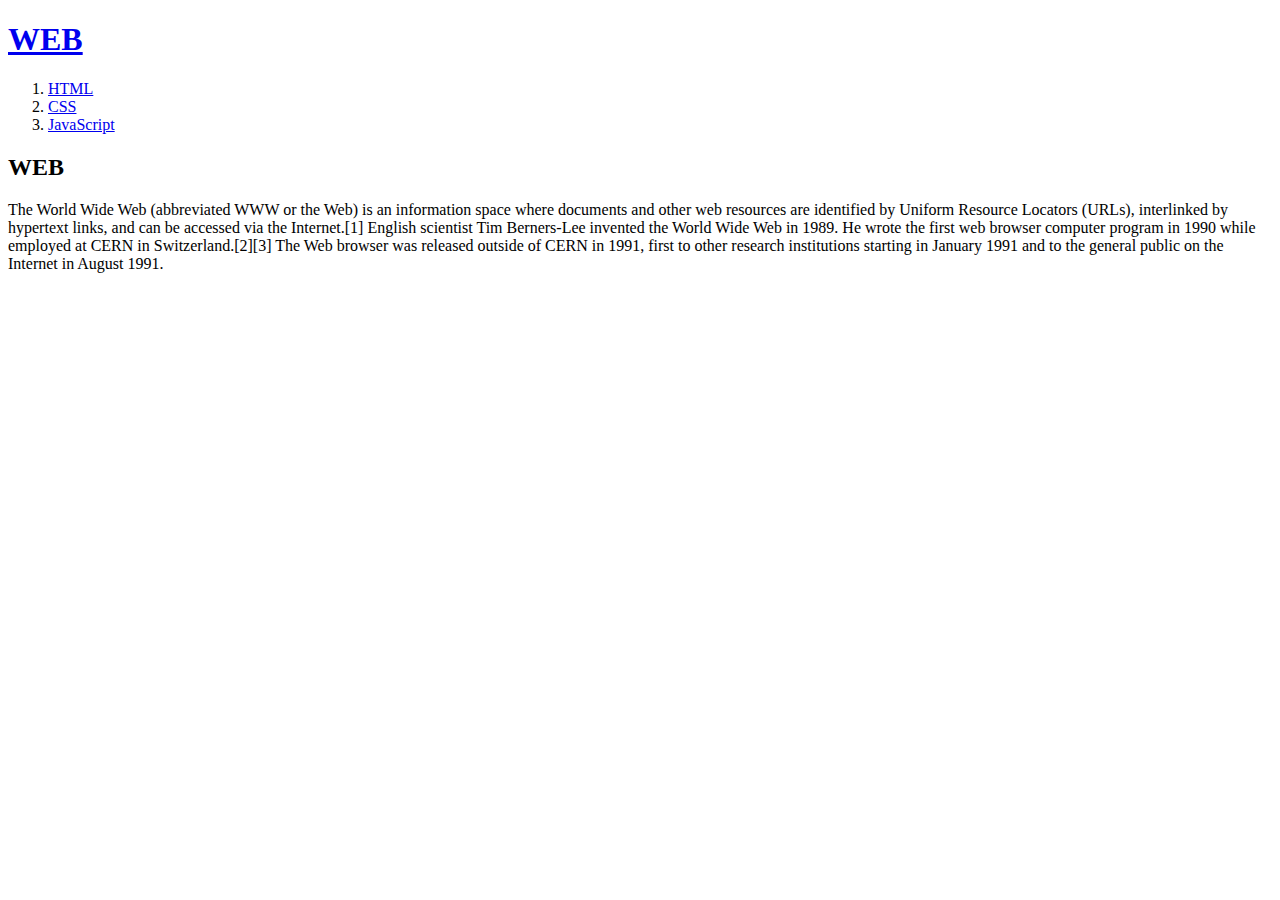
<file: StudyHtml/index.html>
<!doctype html>
<html>
<head>
  <title>WEB1 - Welcome</title>
  <meta charset="utf-8">
</head>
<body>
  <h1><a href="index.html">WEB</a></h1>
  <ol>
    <li><a href="1.html">HTML</a></li>
    <li><a href="2.html">CSS</a></li>
    <li><a href="3.html">JavaScript</a></li>
  </ol>
  <h2>WEB</h2>
  <p>The World Wide Web (abbreviated WWW or the Web) is an information space where documents and other web resources are identified by Uniform Resource Locators (URLs), interlinked by hypertext links, and can be accessed via the Internet.[1] English scientist Tim Berners-Lee invented the World Wide Web in 1989. He wrote the first web browser computer program in 1990 while employed at CERN in Switzerland.[2][3] The Web browser was released outside of CERN in 1991, first to other research institutions starting in January 1991 and to the general public on the Internet in August 1991.
  </p>
</body>
</html>
</file>
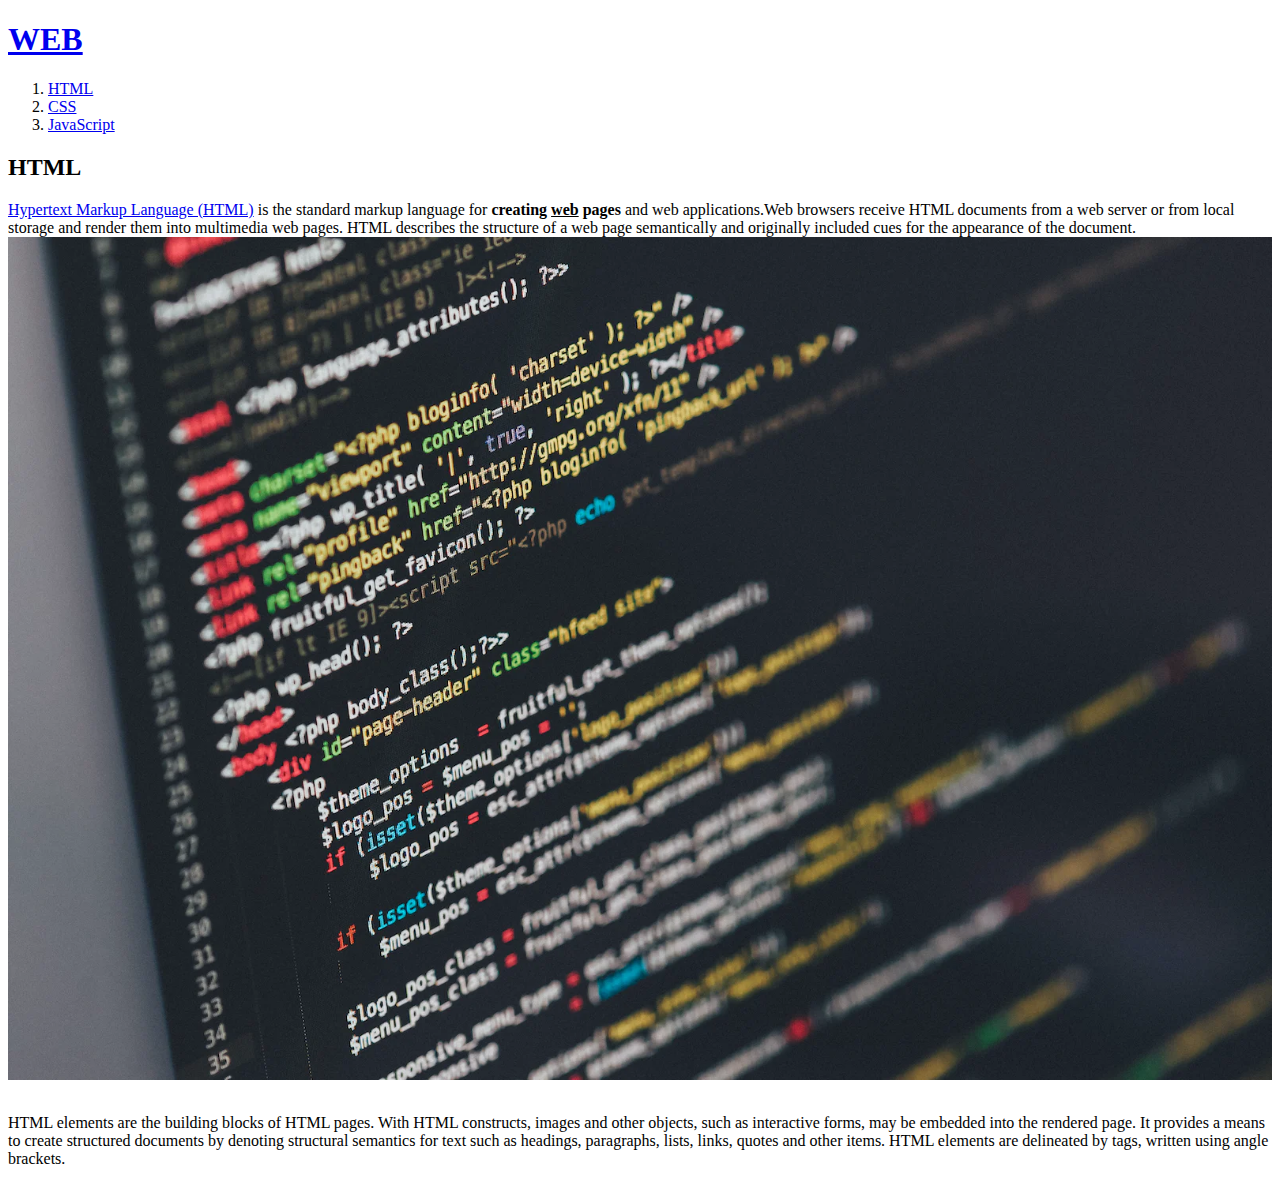
<file: StudyHtml/1.html>
<!doctype html>
<html>
<head>
  <title>WEB1 - HTML</title>
  <meta charset="utf-8">
</head>
<body>
  <h1><a href="index.html">WEB</a></h1>
  <ol>
    <li><a href="1.html">HTML</a></li>
    <li><a href="2.html">CSS</a></li>
    <li><a href="3.html">JavaScript</a></li>
  </ol>
  <h2>HTML</h2>
  <p><a href="https://www.w3.org/TR/html5/" target="_blank" title="html5 speicification">Hypertext Markup Language (HTML)</a> is the standard markup language for <strong>creating <u>web</u> pages</strong> and web applications.Web browsers receive HTML documents from a web server or from local storage and render them into multimedia web pages. HTML describes the structure of a web page semantically and originally included cues for the appearance of the document.
  <img src="coding.jpg" width="100%">
  </p><p style="margin-top:30px;">HTML elements are the building blocks of HTML pages. With HTML constructs, images and other objects, such as interactive forms, may be embedded into the rendered page. It provides a means to create structured documents by denoting structural semantics for text such as headings, paragraphs, lists, links, quotes and other items. HTML elements are delineated by tags, written using angle brackets.
  </p>
</body>
</html>
</file>
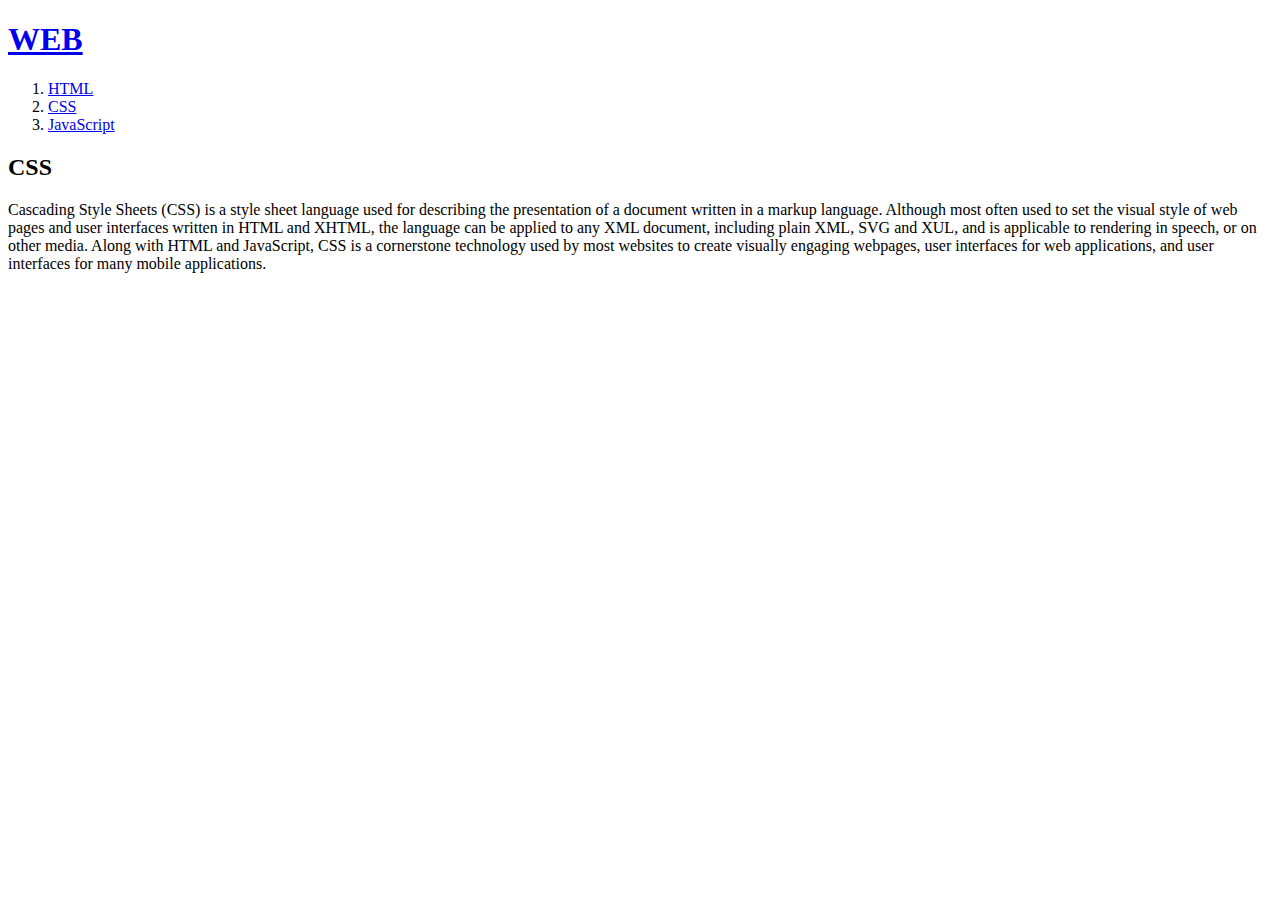
<file: StudyHtml/2.html>
<!doctype html>
<html>
<head>
  <title>WEB1 - CSS</title>
  <meta charset="utf-8">
</head>
<body>
  <h1><a href="index.html">WEB</a></h1>
  <ol>
    <li><a href="1.html">HTML</a></li>
    <li><a href="2.html">CSS</a></li>
    <li><a href="3.html">JavaScript</a></li>
  </ol>
  <h2>CSS</h2>
  <p>
    Cascading Style Sheets (CSS) is a style sheet language used for describing the presentation of a document written in a markup language. Although most often used to set the visual style of web pages and user interfaces written in HTML and XHTML, the language can be applied to any XML document, including plain XML, SVG and XUL, and is applicable to rendering in speech, or on other media. Along with HTML and JavaScript, CSS is a cornerstone technology used by most websites to create visually engaging webpages, user interfaces for web applications, and user interfaces for many mobile applications.
  </p>
</body>
</html>
</file>
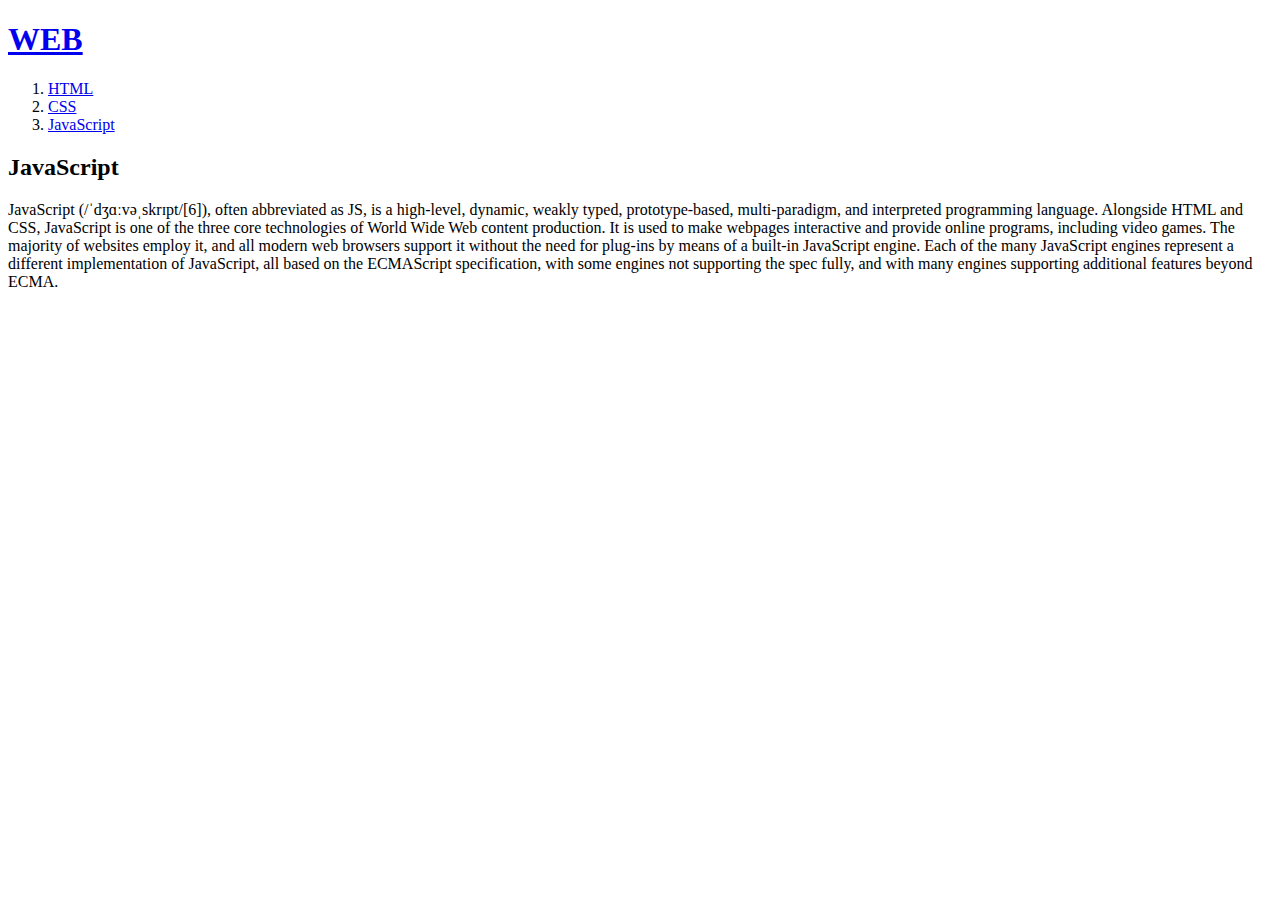
<file: StudyHtml/3.html>
<!doctype html>
<html>
<head>
  <title>WEB1 - JavaScript</title>
  <meta charset="utf-8">
</head>
<body>
  <h1><a href="index.html">WEB</a></h1>
  <ol>
    <li><a href="1.html">HTML</a></li>
    <li><a href="2.html">CSS</a></li>
    <li><a href="3.html">JavaScript</a></li>
  </ol>
  <h2>JavaScript</h2>
  <p>
    JavaScript (/ˈdʒɑːvəˌskrɪpt/[6]), often abbreviated as JS, is a high-level, dynamic, weakly typed, prototype-based, multi-paradigm, and interpreted programming language. Alongside HTML and CSS, JavaScript is one of the three core technologies of World Wide Web content production. It is used to make webpages interactive and provide online programs, including video games. The majority of websites employ it, and all modern web browsers support it without the need for plug-ins by means of a built-in JavaScript engine. Each of the many JavaScript engines represent a different implementation of JavaScript, all based on the ECMAScript specification, with some engines not supporting the spec fully, and with many engines supporting additional features beyond ECMA.
  </p>
</body>
</html>
</file>
